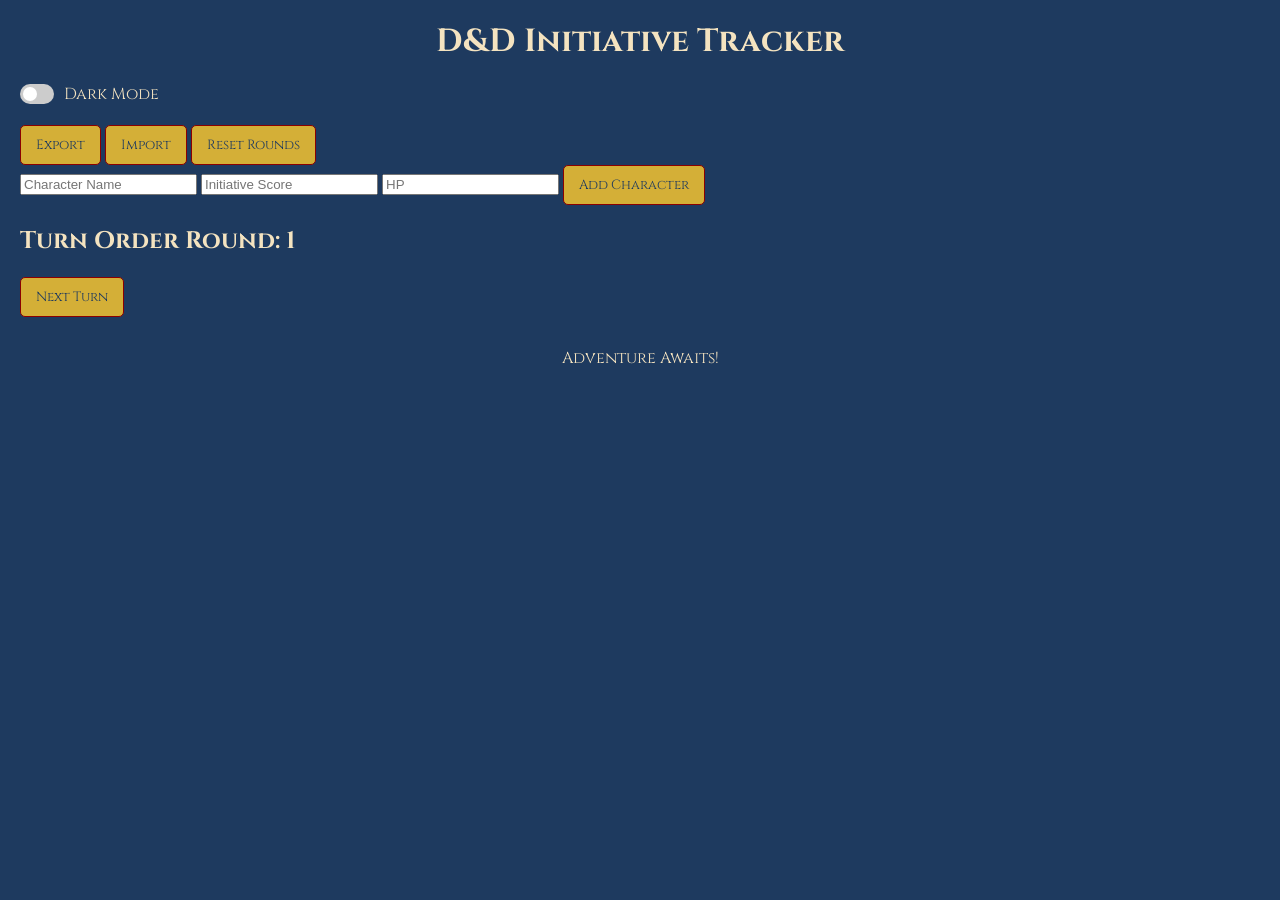
<file: index.html>
<!DOCTYPE html>
<html lang="en">
<head>
  <meta charset="UTF-8">
  <meta name="viewport" content="width=device-width, initial-scale=1.0">
  <title>D&D Initiative Tracker</title>
  <link href="https://fonts.googleapis.com/css2?family=Cinzel:wght@400;700&display=swap" rel="stylesheet">
  <link href="https://cdnjs.cloudflare.com/ajax/libs/font-awesome/5.15.4/css/all.min.css" rel="stylesheet">
  <link rel="stylesheet" href="style.css">
</head>
<body>
  <header>
    <h1>D&D Initiative Tracker</h1>
  </header>

  <div class="dark-mode-toggle">
    <label class="switch">
      <input type="checkbox" id="dark-mode-toggle" onchange="toggleDarkMode()">
      <span class="slider"></span>
    </label>
    <span>Dark Mode</span>
  </div>

  <div id="controls">
    <button onclick="exportData()">Export</button>
    <input type="file" id="import-file" onchange="importData(event)" hidden>
    <button onclick="document.getElementById('import-file').click()">Import</button>
    <button onclick="resetRounds()">Reset Rounds</button>
  </div>

  <div id="character-form">
    <input type="text" id="character-name" placeholder="Character Name">
    <input type="number" id="initiative-score" placeholder="Initiative Score">
    <input type="number" id="hp" placeholder="HP">
    <button onclick="addCharacter()">Add Character</button>
  </div>
  
  <div id="tracker">
    <h2>Turn Order <span id="round-counter">Round: 1</span></h2>
    <ul id="character-list"></ul>
  </div>

  <button onclick="nextTurn()">Next Turn</button>

  <footer>
    <p>Adventure Awaits!</p>
  </footer>
  <script src="script.js"></script>
</body>
</html>
</file>
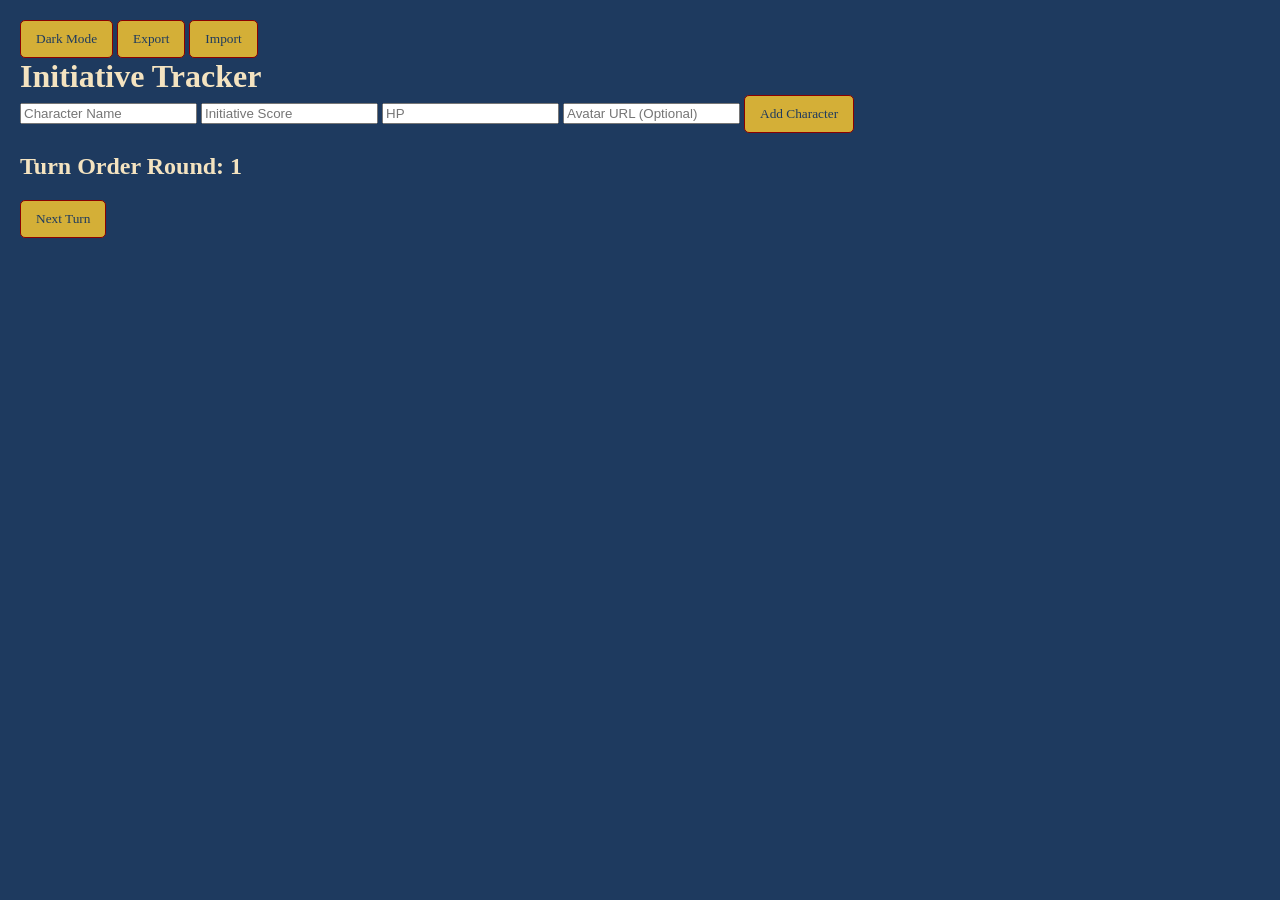
<file: index1.html>
<!DOCTYPE html>
<html lang="en">
<head>
  <meta charset="UTF-8">
  <meta name="viewport" content="width=device-width, initial-scale=1.0">
  <title>Initiative Tracker</title>
  <link rel="stylesheet" href="style.css">
</head>
<body>
  <div id="controls">
    <button onclick="toggleDarkMode()">Dark Mode</button>
    <button onclick="exportData()">Export</button>
    <input type="file" id="import-file" onchange="importData(event)" hidden>
    <button onclick="document.getElementById('import-file').click()">Import</button>
  </div>

  <h1>Initiative Tracker</h1>
  
  <div id="character-form">
    <input type="text" id="character-name" placeholder="Character Name">
    <input type="number" id="initiative-score" placeholder="Initiative Score">
    <input type="number" id="hp" placeholder="HP">
    <input type="text" id="avatar-url" placeholder="Avatar URL (Optional)">
    <button onclick="addCharacter()">Add Character</button>
  </div>
  
  <div id="tracker">
    <h2>Turn Order <span id="round-counter">Round: 1</span></h2>
    <ul id="character-list"></ul>
  </div>
  
  <button onclick="nextTurn()">Next Turn</button>
  <div id="current-turn"></div>

  <script src="script.js"></script>
</body>
</html>
</file>
<file: style.css>
/* General Styles */
body {
  font-family: 'Cinzel', serif;
  background-color: #1E3A5F; /* Dark Blue */
  color: #F4E3C0; /* Light Tan */
  margin: 0;
  padding: 20px;
}

header, footer {
  text-align: center;
  margin-bottom: 20px;
}

footer {
  margin-top: 30px;
}

h1 {
  font-size: 2em;
  margin: 0;
}

/* Buttons */
button {
  background-color: #D4AF37; /* Gold */
  color: #1E3A5F; /* Dark Blue */
  border: 1px solid #8B0000; /* Dark Red */
  border-radius: 5px;
  font-family: 'Cinzel', serif;
  cursor: pointer;
  padding: 10px 15px;
  transition: transform 0.2s, background-color 0.3s;
}

button:hover {
  background-color: #F4E3C0; /* Light Tan */
  color: #8B0000; /* Dark Red */
  transform: scale(1.1); /* Subtle pop */
}

button:active {
  transform: scale(1.05);
}

/* Dark Mode Toggle */
.dark-mode-toggle {
  display: flex;
  align-items: center;
  gap: 10px;
  margin-bottom: 20px;
}

.switch {
  position: relative;
  display: inline-block;
  width: 34px;
  height: 20px;
}

.switch input {
  opacity: 0;
  width: 0;
  height: 0;
}

.slider {
  position: absolute;
  cursor: pointer;
  top: 0;
  left: 0;
  right: 0;
  bottom: 0;
  background-color: #ccc;
  transition: 0.4s;
  border-radius: 20px;
}

.slider:before {
  position: absolute;
  content: "";
  height: 14px;
  width: 14px;
  left: 3px;
  bottom: 3px;
  background-color: white;
  transition: 0.4s;
  border-radius: 50%;
}

input:checked + .slider {
  background-color: #4caf50;
}

input:checked + .slider:before {
  transform: translateX(14px);
}

/* Character List */
#character-list {
  list-style: none;
  padding: 0;
  margin: 0;
}

#character-list li {
  background-color: #2C4A72; /* Slightly lighter blue */
  border: 1px solid #8B0000;
  border-radius: 8px;
  padding: 10px;
  margin-bottom: 10px;
  display: flex;
  align-items: center;
  gap: 15px;
  transition: background-color 0.3s, transform 0.2s;
}

#character-list li:hover {
  transform: translateY(-5px);
  box-shadow: 0 4px 8px rgba(0, 0, 0, 0.2);
  background-color: #D4AF37; /* Gold */
  color: #1E3A5F; /* Dark Blue */
}

#character-list li.active {
  background-color: #8B0000; /* Dark Red */
  color: #F4E3C0; /* Light Tan */
  font-weight: bold;
  animation: glow 2s infinite;
}

.character-info {
  flex-grow: 1;
}

.character-info .status {
  font-size: 14px;
}

.character-info .conditions span {
  display: inline-block;
  background-color: #D4AF37;
  color: #1E3A5F;
  border: 1px solid #8B0000;
  border-radius: 5px;
  padding: 2px 5px;
  font-size: 12px;
  cursor: pointer;
  transition: transform 0.2s, box-shadow 0.3s;
}

.character-info .conditions span:hover {
  transform: scale(1.1);
  box-shadow: 0 0 8px #D4AF37;
}

/* HP Controls */
.hp-controls {
  display: flex;
  align-items: center;
  gap: 5px;
}

.hp-controls button {
  width: 40px;
  height: 40px;
  border-radius: 50%;
  font-size: 16px;
  color: #fff;
  border: none;
  cursor: pointer;
  display: flex;
  align-items: center;
  justify-content: center;
  transition: transform 0.2s;
}

.hp-controls button.minus {
  background-color: #dc3545; /* Red for Damage */
}

.hp-controls button.plus {
  background-color: #28a745; /* Green for Heal */
}

.hp-controls button:hover {
  transform: scale(1.1);
}

.hp-controls input {
  width: 50px;
  padding: 5px;
  text-align: center;
  border: 1px solid #8B0000;
  border-radius: 5px;
  font-size: 14px;
}

/* Avatar SVG Styling */
.character-avatar {
  width: 60px;
  height: 60px;
}

/* Dark Mode */
body.dark-mode {
  background-color: #333;
  color: #eee;
}

button.dark-mode {
  background-color: #444;
  color: #ddd;
}

button.dark-mode:hover {
  background-color: #666;
}

/* Animations */
@keyframes glow {
  0% { box-shadow: 0 0 5px #D4AF37; }
  50% { box-shadow: 0 0 15px #D4AF37; }
  100% { box-shadow: 0 0 5px #D4AF37; }
}

@keyframes fadeOut {
  0% { opacity: 1; transform: translateX(0); }
  100% { opacity: 0; transform: translateX(-20px); }
}

/* Responsive Design */
@media (max-width: 600px) {
  body {
    padding: 10px;
  }

  button {
    font-size: 14px;
    padding: 8px 10px;
  }

  .hp-controls input {
    width: 40px;
  }

  .character-avatar {
    width: 50px;
    height: 50px;
  }
}
</file>
